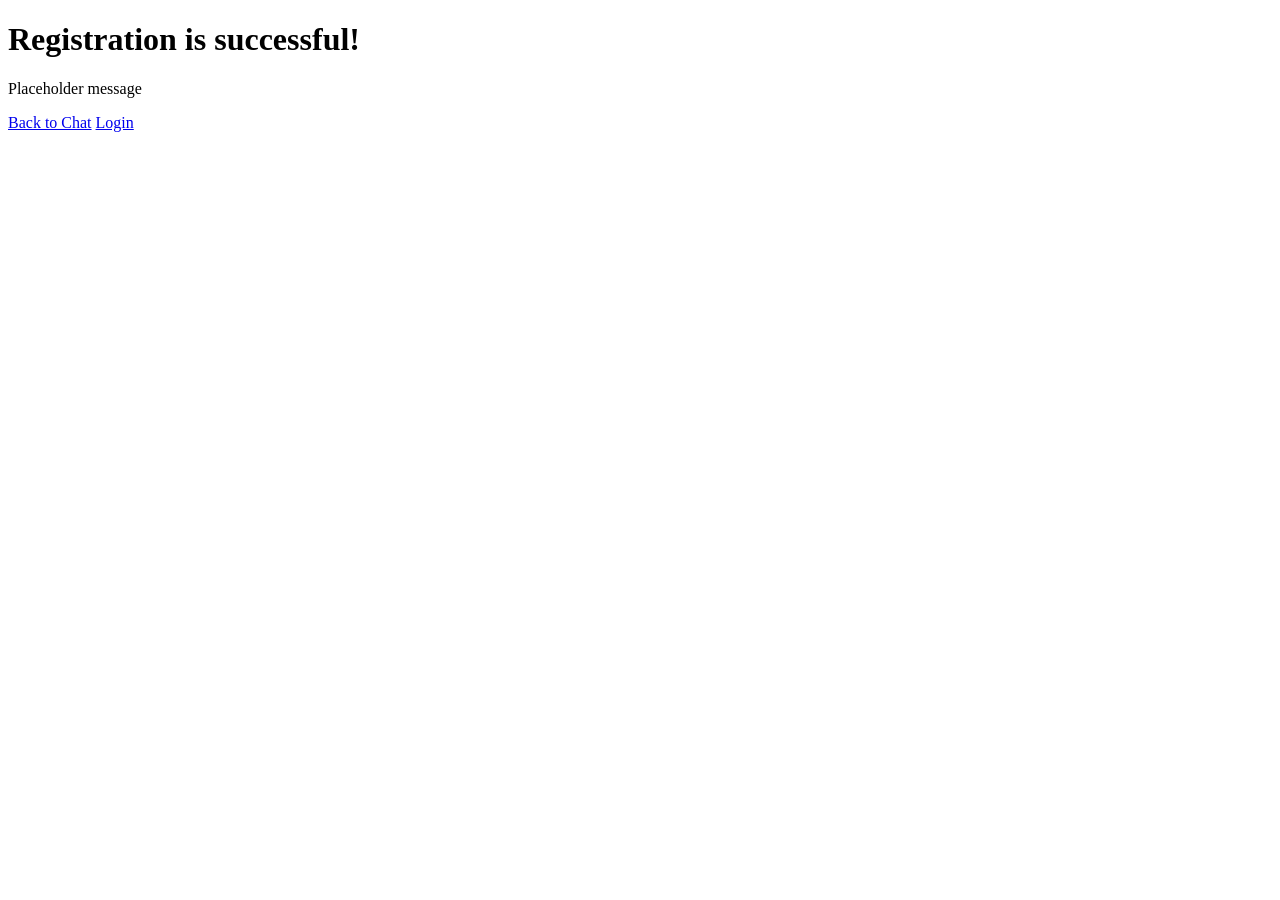
<file: src/templates/verification.html>
<!doctype html>
<html>
    <title>Succes!</title>
    <body>
        <h1>Registration is successful!</h1>
        <p>Placeholder message</p>
        <a href="/">Back to Chat</a>
        <a href="/login">Login</a>
    </body>
</html>
</file>
